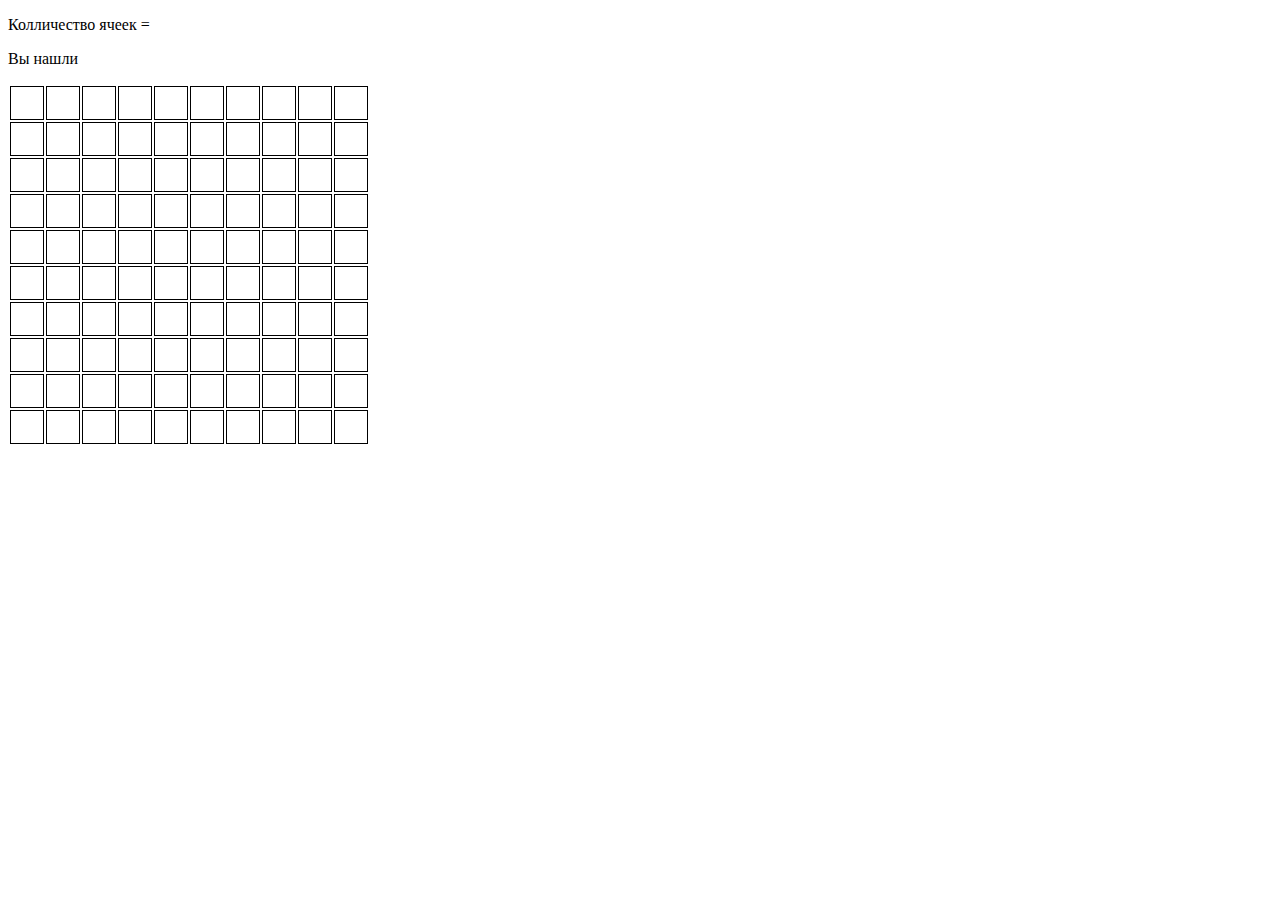
<file: GuessCell/index.html>
<!DOCTYPE html>
<html lang="en">
  <head>
    <meta charset="UTF-8" />
    <meta http-equiv="X-UA-Compatible" content="IE=edge" />
    <meta name="viewport" content="width=device-width, initial-scale=1.0" />
    <link rel="stylesheet" href="style.css" />
    <title>Cells</title>
  </head>
  <body>
    <p>Колличество ячеек = <a id="changed"></a></p>
    <p>Вы нашли <a id="founted"></a></p>
    <table id="table">
      <tr>
        <td class="one"></td>
        <td class="one"></td>
        <td class="one"></td>
        <td class="one"></td>
        <td class="one"></td>
        <td class="one"></td>
        <td class="one"></td>
        <td class="one"></td>
        <td class="one"></td>
        <td class="one"></td>
      </tr>
      <tr>
        <td class="one"></td>
        <td class="one"></td>
        <td class="one"></td>
        <td class="one"></td>
        <td class="one"></td>
        <td class="one"></td>
        <td class="one"></td>
        <td class="one"></td>
        <td class="one"></td>
        <td class="one"></td>
      </tr>
      <tr>
        <td class="one"></td>
        <td class="one"></td>
        <td class="one"></td>
        <td class="one"></td>
        <td class="one"></td>
        <td class="one"></td>
        <td class="one"></td>
        <td class="one"></td>
        <td class="one"></td>
        <td class="one"></td>
      </tr>
      <tr>
        <td class="one"></td>
        <td class="one"></td>
        <td class="one"></td>
        <td class="one"></td>
        <td class="one"></td>
        <td class="one"></td>
        <td class="one"></td>
        <td class="one"></td>
        <td class="one"></td>
        <td class="one"></td>
      </tr>
      <tr>
        <td class="one"></td>
        <td class="one"></td>
        <td class="one"></td>
        <td class="one"></td>
        <td class="one"></td>
        <td class="one"></td>
        <td class="one"></td>
        <td class="one"></td>
        <td class="one"></td>
        <td class="one"></td>
      </tr>
      <tr>
        <td class="one"></td>
        <td class="one"></td>
        <td class="one"></td>
        <td class="one"></td>
        <td class="one"></td>
        <td class="one"></td>
        <td class="one"></td>
        <td class="one"></td>
        <td class="one"></td>
        <td class="one"></td>
      </tr>
      <tr>
        <td class="one"></td>
        <td class="one"></td>
        <td class="one"></td>
        <td class="one"></td>
        <td class="one"></td>
        <td class="one"></td>
        <td class="one"></td>
        <td class="one"></td>
        <td class="one"></td>
        <td class="one"></td>
      </tr>
      <tr>
        <td class="one"></td>
        <td class="one"></td>
        <td class="one"></td>
        <td class="one"></td>
        <td class="one"></td>
        <td class="one"></td>
        <td class="one"></td>
        <td class="one"></td>
        <td class="one"></td>
        <td class="one"></td>
      </tr>
      <tr>
        <td class="one"></td>
        <td class="one"></td>
        <td class="one"></td>
        <td class="one"></td>
        <td class="one"></td>
        <td class="one"></td>
        <td class="one"></td>
        <td class="one"></td>
        <td class="one"></td>
        <td class="one"></td>
      </tr>
      <tr>
        <td class="one"></td>
        <td class="one"></td>
        <td class="one"></td>
        <td class="one"></td>
        <td class="one"></td>
        <td class="one"></td>
        <td class="one"></td>
        <td class="one"></td>
        <td class="one"></td>
        <td class="one"></td>
      </tr>
    </table>

    <script src="index.js"></script>
  </body>
</html>
</file>
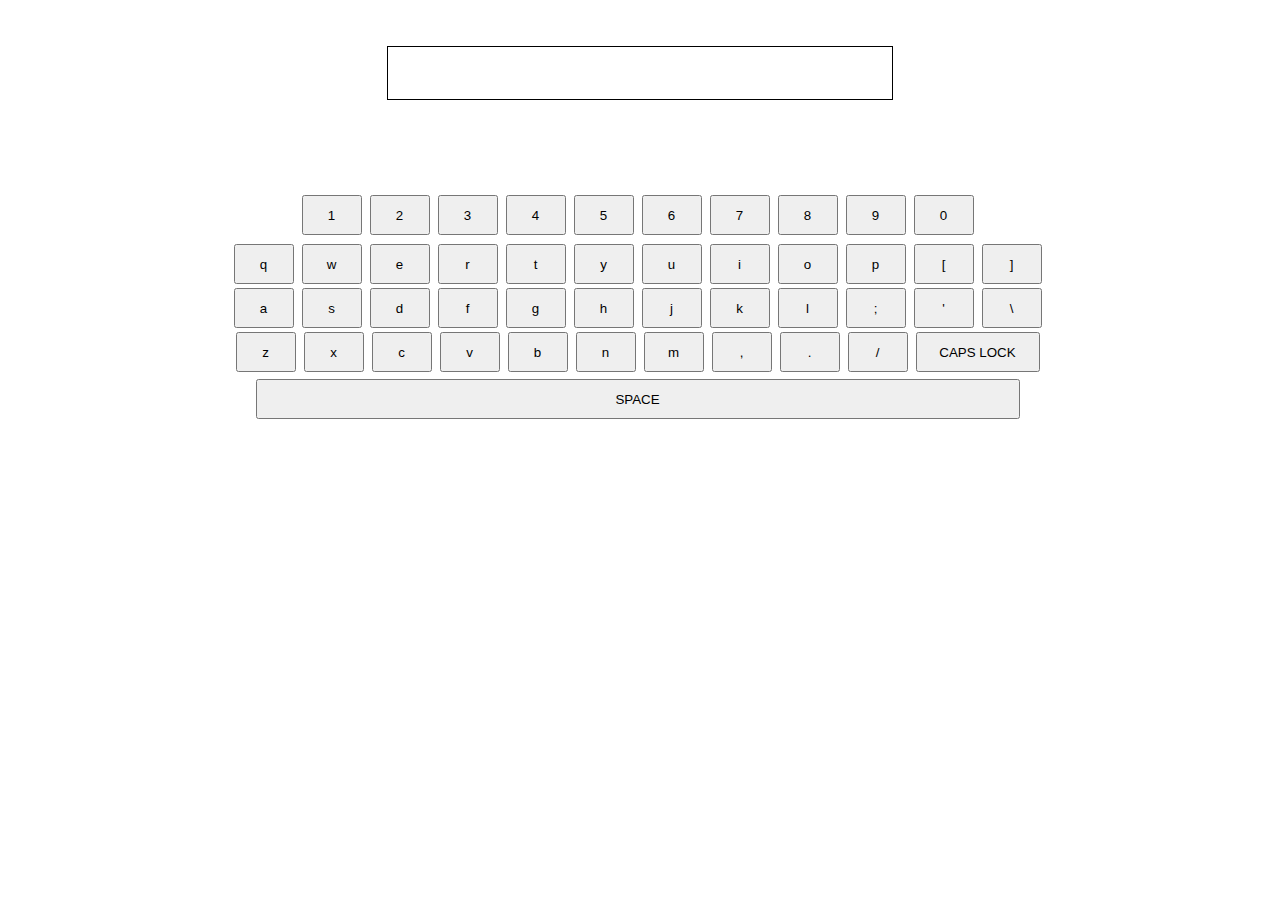
<file: On-screen_keyboard/index.html>
<!DOCTYPE html>
<html lang="en">
  <head>
    <meta charset="UTF-8" />
    <meta http-equiv="X-UA-Compatible" content="IE=edge" />
    <meta name="viewport" content="width=device-width, initial-scale=1.0" />
    <link rel="stylesheet" href="style.css" />
    <title>On Screen Keyboard</title>
  </head>
  <body>
    <input id="input" type="text" />
    <br />

    <div id="keyboard">
      <div class="numbers">
        <button class="number">1</button>
        <button class="number">2</button>
        <button class="number">3</button>
        <button class="number">4</button>
        <button class="number">5</button>
        <button class="number">6</button>
        <button class="number">7</button>
        <button class="number">8</button>
        <button class="number">9</button>
        <button class="number">0</button>
      </div>

      <div class="words">
        <button class="button">q</button>
        <button class="button">w</button>
        <button class="button">e</button>
        <button class="button">r</button>
        <button class="button">t</button>
        <button class="button">y</button>
        <button class="button">u</button>
        <button class="button">i</button>
        <button class="button">o</button>
        <button class="button">p</button>
        <button class="button">[</button>
        <button class="button">]</button>
        <br />
        <button class="button">a</button>
        <button class="button">s</button>
        <button class="button">d</button>
        <button class="button">f</button>
        <button class="button">g</button>
        <button class="button">h</button>
        <button class="button">j</button>
        <button class="button">k</button>
        <button class="button">l</button>
        <button class="button">;</button>
        <button class="button">'</button>
        <button class="button">\</button>
        <br />
        <button class="button">z</button>
        <button class="button">x</button>
        <button class="button">c</button>
        <button class="button">v</button>
        <button class="button">b</button>
        <button class="button">n</button>
        <button class="button">m</button>
        <button class="button">,</button>
        <button class="button">.</button>
        <button class="button">/</button>
        <button class="caps">CAPS LOCK</button>
        <br />
        <button class="space">SPACE</button>
      </div>
    </div>

    <script src="index.js"></script>
  </body>
</html>
</file>
<file: GuessCell/style.css>
.one {
  border: black solid 1px;
  width: 30px;
  height: 30px;
}
.red {
  background-color: red;
}

.button {
  background-color: brown;
}
</file>
<file: On-screen_keyboard/style.css>
button {
  width: 60px;
  height: 40px;
  margin: 2px;
}
input {
  width: 500px;
  height: 50px;
  margin-left: 30%;
  margin-top: 3%;
  border: black solid 1px;
}
.space {
  width: 764px;
  height: 40px;
  margin-top: 5px;
}
.caps {
  width: 124px;
  height: 40px;
}
#keyboard {
  margin-top: 7%;
  text-align: center;
  padding: 5px 5px 0 0;
}

.numbers {
  margin-bottom: 5px;
}
</file>
